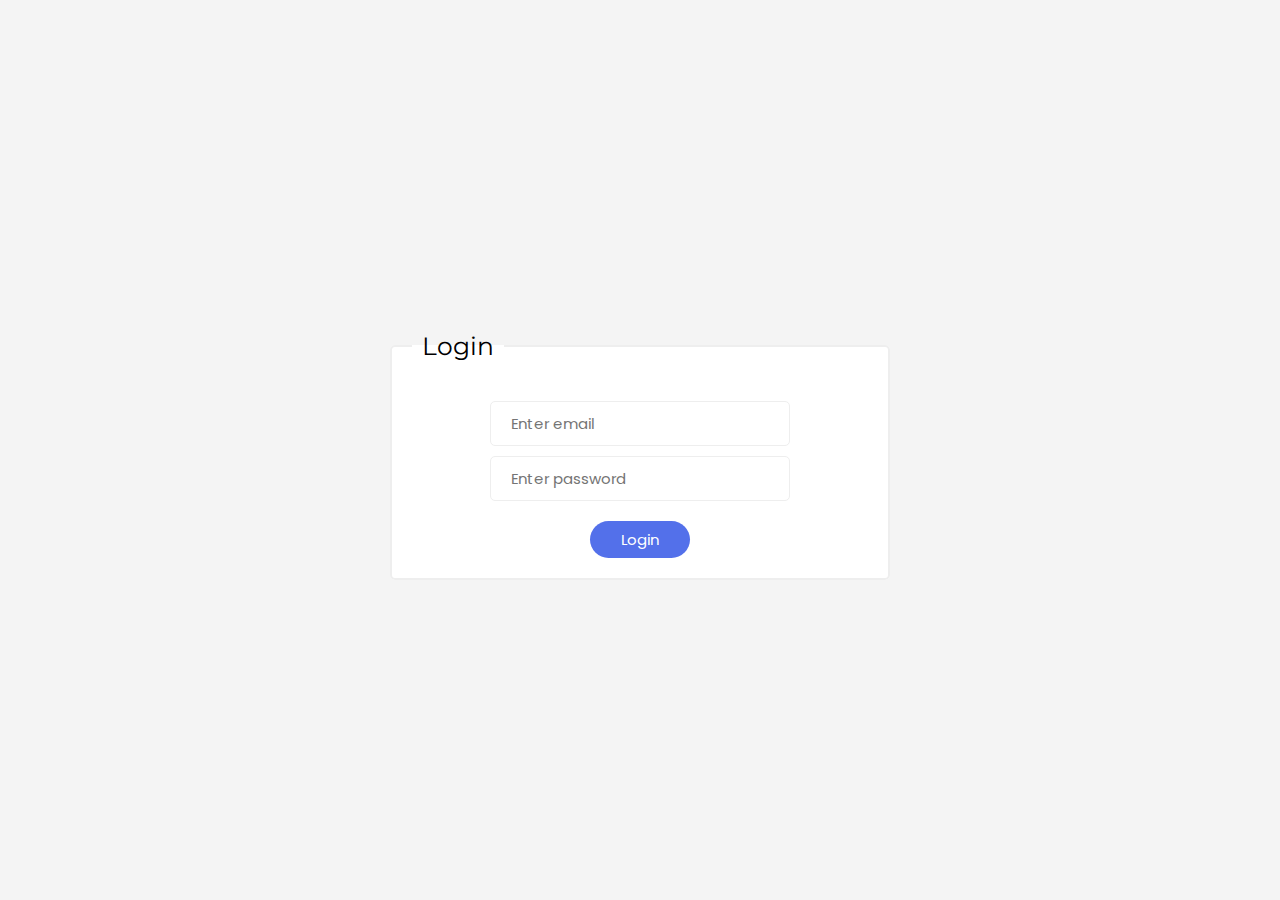
<file: Log-in.html>
<!DOCTYPE HTML>
<html>
  <head>
    <meta charset="UTF-8">
      <meta http-equiv="X-UA-Compatible" content="IE=Edge">
    <meta name="viewport" content="width=device-width, initial-scale=1" l>
    <title>Login Form</title>
     <link rel="stylesheet" href="style.css">
     <style>
     *{
       padding: 0;
       margin: 0;
       box-sizing: border-box;
     }
  input{
    border: 1px solid #eee;
    width: 300px;
    padding: 10px 0 10px 20px;
    font-size: 15px;
    font-family: var(--poppins);
    margin: 10px auto;
    display: block;
    border-radius: 5px;
    outline: none;
  }
  input:focus{
    border: 2px solid var(--primary);
    outline: none;
    
  }
  .sum{
    background: var(--primary);
    padding: 7px;
    width: 100px;
    margin: 20px auto 0 auto;
    color: white;
    border-radius: 30px;
    border: none;
   outline: none;
  }
  .sum:hover{
    width: 200px;
    background: var(--secondary);
    transition: 0.5s;
  }
  fieldset{
    border: 2px solid #eee;
    width: 80vw;
    margin: 0 auto;
    border-radius: 5px;
    padding: 20px;
    max-width: 500px;
    font-size: 25px;
    font-family: var(--heading);
    background: white;
  }
  .container{
    display: flex;
    justify-content: center;
    align-items: center;
    height: 100vh;
  }
  body{
    background: #f4f4f4;
  }
legend{
    padding: 10px
  }
     </style>
  </head>
  <body>
    <div class="container">
    <form action="#" method="post">
      <fieldset>
        <legend>Login</legend>
        <input type="email" name="email" required placeholder="Enter email" id="email"/>
        <input type="password" name="password" required placeholder="Enter password" id="password"/>
        <input type="submit" value="Login" class="sum" />
      </fieldset>
    </form>
    </div>
  </body>
</html>
</file>
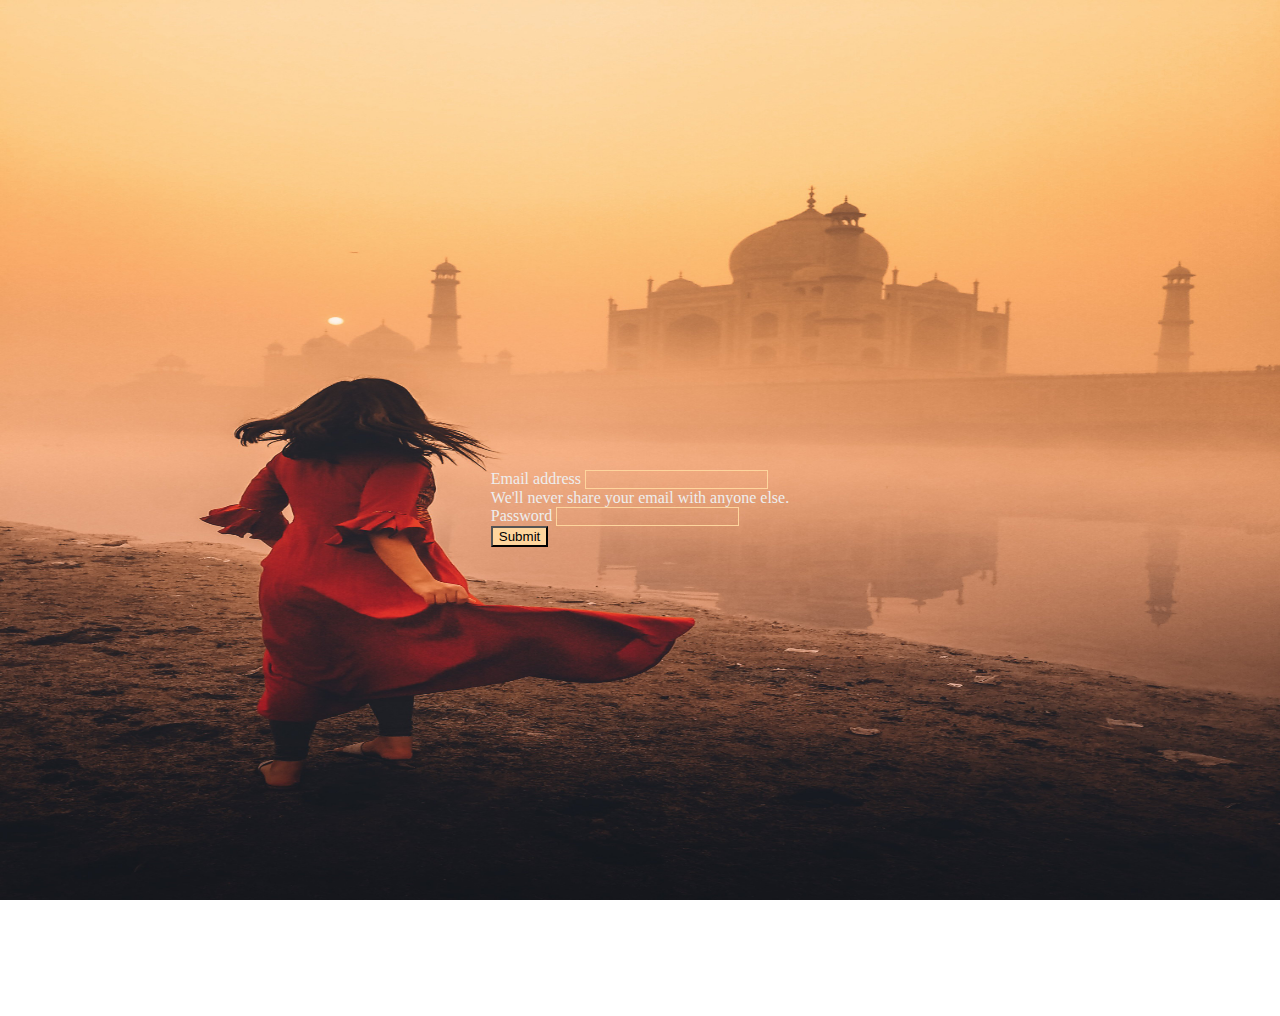
<file: Login.html>
<!DOCTYPE html>
<html lang="en-IN">
<head>
    <meta charset="UTF-8">
    <meta name="viewport" content="width=device-width, initial-scale=1">
    <meta name="theme-color" content="#FED59D">
    <title>Login and Let's Go</title>
    <link href="https://cdn.jsdelivr.net/npm/bootstrap@5.1.3/dist/css/bootstrap.min.css" rel="stylesheet" integrity="sha384-1BmE4kWBq78iYhFldvKuhfTAU6auU8tT94WrHftjDbrCEXSU1oBoqyl2QvZ6jIW3" crossorigin="anonymous">
    <!-- custom css apply here okay ================ -->
    
    <style>
      #body{
        background-image: url("assets/Taj.jpg");
        background-size: 100vw 100vh;
        background-repeat: no-repeat;
      }
      .con{
        display: flex;
        justify-content: center;
        align-items: center;
        height: 100vh;
        background: rgba(255, 255, 255,0);
        padding: 50px;
      }
      .form-control{
        background: none;
        border: 1px solid #FED59D;
      }
      .form-label, .form-text{
        color: #eee;
      }
   .btn{
        background: #FED59D;
      }
    </style>
</head>
<body id="body">
<div class="con">
<form action="#" method="POST">
  <div class="mb-3">
    <label for="exampleInputEmail1" class="form-label">Email address</label>
    <input type="email" class="form-control" id="exampleInputEmail1" aria-describedby="emailHelp" required>
    <div id="emailHelp" class="form-text">We'll never share your email with anyone else.</div>
  </div>
  <div class="mb-3">
    <label for="exampleInputPassword1" class="form-label">Password</label>
    <input type="password" class="form-control" id="exampleInputPassword1" required>
  </div>
  <button type="submit" class="btn">Submit</button>
</form>
</div>
<!-- data base okay nice part in JavaScript okay =============== -->

<script src="https://cdn.jsdelivr.net/npm/bootstrap@5.1.3/dist/js/bootstrap.bundle.min.js" integrity="sha384-ka7Sk0Gln4gmtz2MlQnikT1wXgYsOg+OMhuP+IlRH9sENBO0LRn5q+8nbTov4+1p" crossorigin="anonymous"></script>
</body>
</html>
</file>
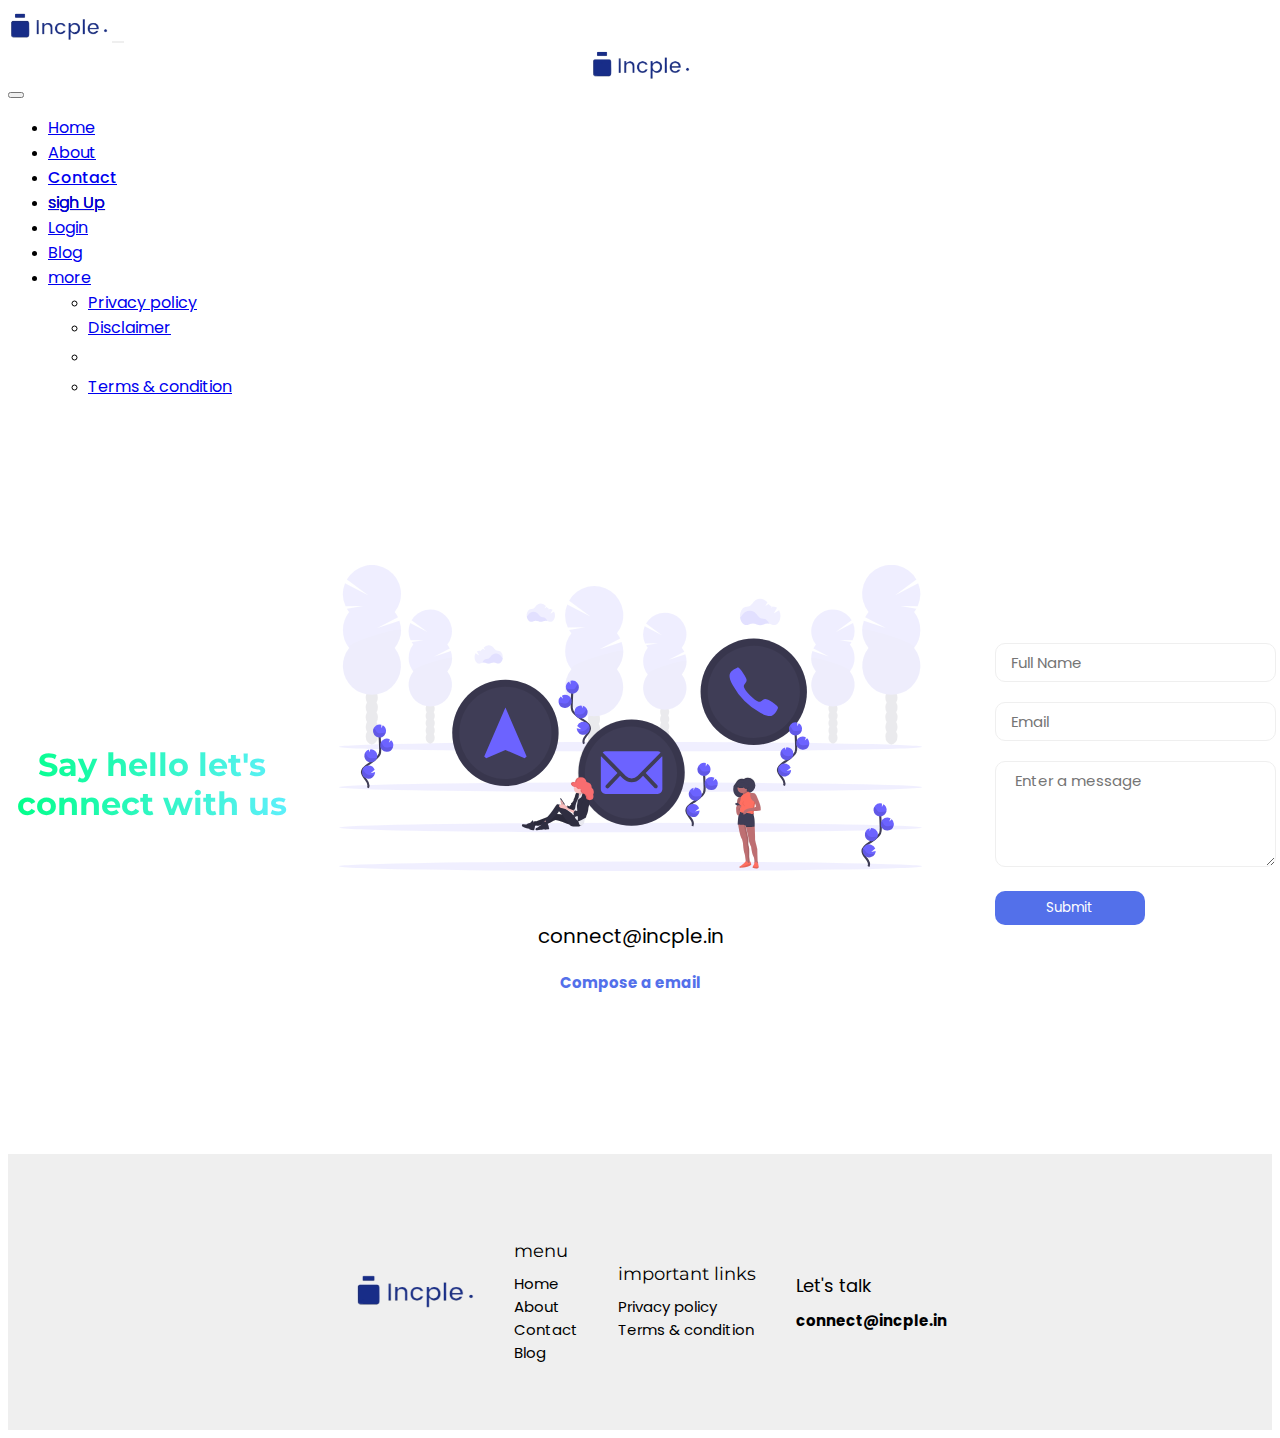
<file: menufile/contact.html>
<!DOCTYPE html>
<html lang="IN-en">
<head>
    <meta charset="UTF-8">
    <meta name="viewport" content="width=device-width, initial-scale=1">
     <meta http-equiv="X-UA-Compatible" content="IE=Edge">
     <meta name="theme-color" content="#fff" >
    <title>Incple connect with us</title>
     <!-- bootstrap file link okay -->
  
  <link href="https://cdn.jsdelivr.net/npm/bootstrap@5.1.3/dist/css/bootstrap.min.css" rel="stylesheet" integrity="sha384-1BmE4kWBq78iYhFldvKuhfTAU6auU8tT94WrHftjDbrCEXSU1oBoqyl2QvZ6jIW3" crossorigin="anonymous">
    <!-- Global css file link ===== -->
    
    <link rel="stylesheet" href="../style.css">
</head>
<body>
  <!-- header area start here okay ==={======================= -->
  
   <header>
    <nav class="navbar navbar-light fixed-top shadow-sm bg-white">
  <div class="container-fluid">
    <a class="navbar-brand" href="#"><img src="../assets/Logo.svg" alt="incple's Logo" class="Logo"/></a>
    <button class="navbar-toggler" type="button" data-bs-toggle="offcanvas" data-bs-target="#offcanvasNavbar" aria-controls="offcanvasNavbar">
      <span class="navbar-toggler-icon"></span>
    </button>
    <div class="offcanvas offcanvas-end" tabindex="-1" id="offcanvasNavbar" aria-labelledby="offcanvasNavbarLabel">
      <div class="offcanvas-header">
        <img class="offcanvas-title Logo img-cen" id="offcanvasNavbarLabel" src="../assets/Logo.svg" alt="incple's logo" />
        <button type="button" class="btn-close text-reset" data-bs-dismiss="offcanvas" aria-label="Close"></button>
      </div>
      <div class="offcanvas-body">
        <ul class="navbar-nav justify-content-end flex-grow-1 pe-3">
          <li class="nav-item">
            <a class="nav-link" aria-current="page" href="../index.html">Home</a>
          </li>
          <li class="nav-item">
            <a class="nav-link" href="#">About</a>
          </li>
          <li class="nav-item">
            <a class="nav-link active" href="contact.html">Contact</a>
            </li>
            <li class="nav-item btn-text">
            <a class="nav-link" href="#">sigh Up</a>
            </li>
            <li class="nav-item">
              <a class="nav-link" href="#">Login</a>
            </li>
            <li class="nav-item">
            <a class="nav-link" href="#">Blog</a>
          </li>
     
          <li class="nav-item dropdown">
            <a class="nav-link dropdown-toggle" href="#" id="offcanvasNavbarDropdown" role="button" data-bs-toggle="dropdown" aria-expanded="false">
              more
            </a>
            <ul class="dropdown-menu" aria-labelledby="offcanvasNavbarDropdown">
              <li><a class="dropdown-item" href="#">Privacy policy</a></li>
              <li><a class="dropdown-item" href="#">Disclaimer</a></li>
              <li>
                <hr class="dropdown-divider">
              </li>
              <li><a class="dropdown-item" href="#">Terms &  condition</a></li>
            </ul>
          </li>
        </ul>
      </div>
    </div>
  </div>
</nav>
  </header>
  <!-- main content start here okay -->
  
  <div class="container-fluid">
    <div class="row ver-align cont-row">
      <div class="col-12 cont-h">
        <h1 class="imp-gred">Say hello let's connect with us</h1>
      </div>
      <div class="col-md col-text">
        <img src="../assets/contact.svg" alt="contact Us" class="img-cen cont-img"/>
        <div class="border border-1">
        <p class="mail">connect@incple.in</p>
        <a href="mailto: alfbledotin@gmail.com" class="lin">Compose a email</a>
        </div>
      </div>
      <div class="col-md">
        <div class="col-form shadow-sm">
      <form action="../PHP/Contact.php" method="POST">
        <input type="text" name="fname" required placeholder="Full Name" class="cont-in">
        <input type="email" name="email" class="cont-in" required placeholder="Email">
         <textarea type="text" required name="message" placeholder=" Enter a message" class="cont-text"></textarea>
         <input type="submit" name="submit" value="Submit" class="cont-btn">
         </form>
         </div>
      </div>
    </div>
    <!-- footer section start here okay ==================== -->
    
      <div class="row ver-align row-footer">
      <div class="col-12">
        <img src="../assets/Logo.svg" alt="incple's logo" class="footer-logo" />
      </div>
      <div class="col-md-4 col-fot">
        <ul class="foot-men">
          <li style="font-family: var(--heading); font-size: 18px; font-weight: 400; margin-bottom: 10px">menu</li>
          <li><a href="../index.html">Home</a></li>
          <li><a href="#">About</a></li>
          <li><a href="contact.html">Contact</a></li>
          <li><a href="#">Blog</a></li>
        </ul>
      </div>
      <div class="col-md-4 col-fot">
        <ul class="foot-imp">
          <li style="font-family: var(--heading); font-size: 18px; font-weight: 400; margin-bottom: 10px">important links</li>
          <li><a href="#">Privacy policy</a></li>
          <li><a href="#">Terms & condition</a></li>
        </ul>
        </div>
        <div class="col-md-4 col-fot">
          <ul class="con">
        <li style="font-family: var(--poppins); font-size:18px; font-weight: 400; margin-bottom: 10px">Let's talk</li>
        <li> <a href="mailto: alfbledotin@gmail.com" class="lin"> connect@incple.in</a></li>
         </ul> 
      </div>
    </div>
  </div>
  <!-- bootstrap javascript file start here okay bro -->
  
  <script src="https://cdn.jsdelivr.net/npm/bootstrap@5.1.3/dist/js/bootstrap.bundle.min.js" integrity="sha384-ka7Sk0Gln4gmtz2MlQnikT1wXgYsOg+OMhuP+IlRH9sENBO0LRn5q+8nbTov4+1p" crossorigin="anonymous"></script>
</body>
</html>
</file>
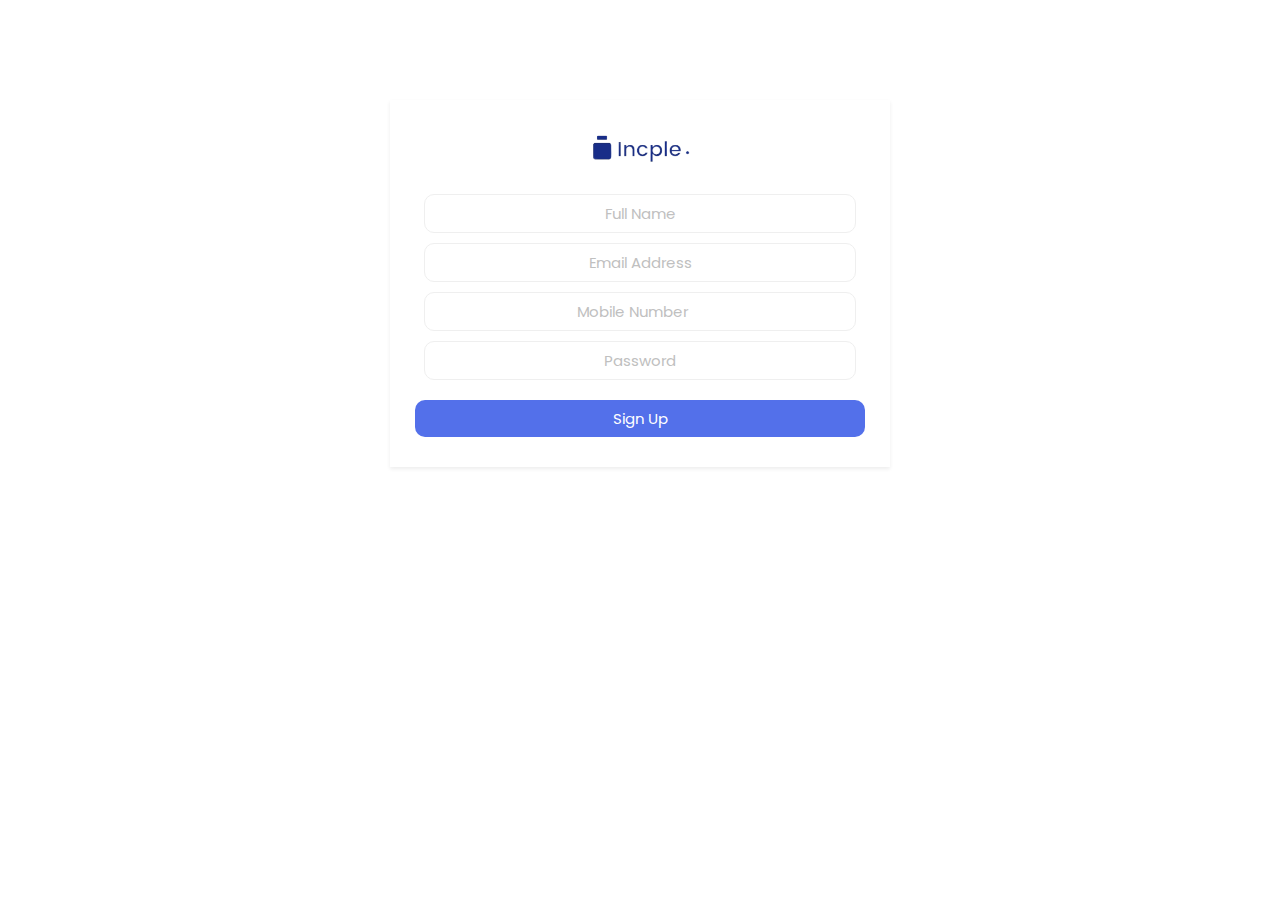
<file: PHP/signup.html>
<!DOCTYPE HTML>
<html lang="en-IN">
  <head>
    <meta charset="UTF-8">
  <meta http-equiv="X-UA-Compatible" content="IE=Edge">
  <meta name="viewport" content="width=device-width, initial-scale=1">
  <meta name="theme-color" content="#fff">
    <title>Incple sign up</title>
    
    <!-- important links placed here okay -->
    <link href="../style.css" rel="stylesheet">
  </head>
  <body>
    <div class="container">
      <div class="form-sign">
        <img src="../assets/Logo.svg" class="Logo img-cen Logo-space" alt="Incple's logo"/>
        <form action="#" method="POST" class="signup">
          <input type="text" name="fname" id="fname" required placeholder="Full Name" class="cont-i">
          <input type="email" name="email" id="email" required placeholder="Email Address" class="cont-i">
          <input type="number" name="number" id="number" required placeholder="Mobile Number" class="cont-i">
          <input type="password" name="password" id="password" required placeholder="Password" class="cont-i"> 
          <input type="submit" name="submit" value="Sign Up" class="sign-up_btn">
          </form>
      </div>
    </div>
  </body>
</html>
</file>
<file: style.css>
/* importing fonts place here okay bro ============================ */

@import url('https://fonts.googleapis.com/css2?family=Montserrat:ital,wght@0,500;0,700;1,400;1,600&display=swap');
@import url('https://fonts.googleapis.com/css2?family=Poppins:ital,wght@0,400;0,500;1,600&display=swap');
/* variable start here okay nice bro =========================== */

:root{
  --primary: #5370EA;
  --secondary: #182D88;
  --light: #F7F5FA;
  --gray: #E4DFEA;
  --poppins: 'Poppins', sans-serif;
  --heading: 'Montserrat', sans-serif;
}
/* navigation styling start here okay ============================ */
.Logo{
  width: 100px;
}
.bg-white{
  background: white;
}
.nav-link, .dropdown-item{
  font-family: var(--poppins);
  font-weight: 400;
  text-align: center;
  font-size: 16px;
}
.navbar-toggler, .dropdown-menu{
  border: none;
}
.active{
  font-weight: 500;
}
.dropdown-divider{
  visibility: hidden;
}
/* global styling start here okah bro============================== */
.img-cen{
  display: block;
  margin: 0 auto;
}
p{
  font-size: 15px;
  font-family: var(--poppins);
}
h1, h2, h3{
  font-family: var(--heading);
  font-weight: 700;
}
.btn-small{
  font-size: 15px;
  font-family: var(--poppins);
  border: none;
  background: var(--primary); 
  color: #fff;
  padding: 10px;
  width: 100px;
  border-radius: 10px;
}
.btn-small:hover{
  background: var(--secondary);
  color: white;
  box-shadow: 2px 2px 7px gray;
}
/* anchor button =============================== */
.btn-text{
  text-shadow: 0.1px 0.1px black;
}
/* new database okay ================================ */
.imp{
  color: var(--primary);
}
.imp-gred{
  background: linear-gradient(90deg, #00ff87 0%, #60efff 100%);
	-webkit-background-clip: text;
	-webkit-text-fill-color: transparent;
}
.sm-h{
  font-size: 20px;
  font-weight: 400;
}
.ver-align{
  display: flex;
  justify-content:center;
  align-items: center;
}
.p-grey{
  color: #837C7C;
}
.img-90{
  width: 100%;
}
.col-2-icon{
  width: 25px;
  margin-bottom: 10px;
}
.card-sec-img{
  width: 70%;
  margin: 0 auto;
  display: block;
}
.col-card {
  padding: 10px;
  border-radius: 10px;
  margin: 10px;
  text-align: center;
}
.card-icon{
  width: 25px;
  margin-bottom: 10px;
}
.card-sec{
  margin: 50px;
  display: flex;
  justify-content: center;
  align-items: center;
}
.card-h{
  margin-right: 20px;
}
.sig-h{
  text-align: center;
}
.sig-1{
  margin-bottom: 50px;
}
.col-sig:hover{
  background: var(--light);
}
.sig-link{
  color: var(--primary);
  text-decoration: none;
  font-family: var(--poppins);
  font-size: 15px;
  font-weight: 700;
}
.row-footer{
  padding: 50px 0 50px 0;
  background: #efefef;
}
.footer-logo{
  width: 120px;
  margin: 0 0 0 20px;
}
.col-fot{
  margin-top: 20px;
}
.foot-men li, .foot-imp li, .con li{
  list-style: none;
  font-size: 15px;
  font-family: var(--poppins);
}
.foot-men a, .foot-imp a, .con a{
  text-decoration: none;
  color: black;
}
/* web common data base contact page styling ======================= */

.cont-img{
  width: 90%;
  margin-bottom: 20px;
}
.cont-h{
  text-align: center;
}
.cont-row{
  padding:100px 0;
}
.cont-in{
  width: 90%;
  outline: none;
  border: 1px solid #efefef;
  border-radius: 10px;
  padding:7px 15px;
  font-family: var(--poppins);
  font-size: 15px;
  margin: 10px;
}
.cont-in:focus, .cont-text:focus{
  border: 2px solid var(--primary);
}
.cont-btn:hover{
  background: var(--secondary);
}
.cont-text{
  width: 90%;
  height: 90px;
  outline: none;
  border: 1px solid #efefef;
  padding:7px 15px ;
  border-radius: 10px;
  font-family: var(--poppins);
  font-size: 15px;
  margin: 10px;
}
.cont-btn{
  background: var(--primary);
  outline: none;
  font-family: var(--poppins);
  border: none;
  margin:10px;
  width: 150px;
  padding:7px;
  color: white;
  border-radius: 10px;
  cursor: pointer;
}
.mail{
  font-size: 20px;
}
.lin{
  font-weight: 700;
  font-size: 15px;
  font-family: var(--poppins);
  color: var(--primary);
  text-decoration: none;
}
.lin:hover{
  padding: 7px 20px;
  background: var(--light);
}
.col-text{
  width: 90%;
  margin: 50px 10px;
  text-align: center;
}
.border{
  border-radius: 10px;
  padding: 10px;
  max-width: 90%;
  margin: 0 auto;
}
.col-form{
  width: 90%;
  max-width: 500px;
  margin: 20px auto;
  background: white;
  padding: 20px;
}
/* responsibility for web ================================= */

@media screen and (max-width: 768px){
  .none{
    display: none;
  }
  .p-mob{
    text-align: center;
  }
  .h-mob{
    text-align: center;
  }
  .row-top{
    padding: 50px 0 30px 0;
  }
  .row-sec{
    padding: 50px 20px 50px 20px;
  }
  .bg-col{
  background: white;
  border-radius: 10px;
  padding: 10px;
  margin: 10px;
 box-shadow: 0 .50rem 1rem rgba(0,0,0, .15);
}
.bg-col:hover{
  box-shadow: 0 .125rem .25rem rgba(0,0,0, .075);
}
.row-card{
  padding: 20px 0 50px 0;
}
.col-card{
  padding: 10px;
  border-radius: 10px;
  margin:10px;
  text-align: left;
  box-shadow: 0 .50rem 1rem rgba(0,0,0,.15);
}
.col-card:hover{
  box-shadow: 0 .125rem .25rem rgba(0,0,0, .075);
}
.card-sec{
  margin: 10px 10px;
}
.card-h{
  text-align: center;
  margin: 50px 0 0 0;
}
.sig-row{
  margin:50px 20px ;
}
.col-sig{
  padding: 10px;
  margin: 0 10px 20px 10px;
  text-align: left;
  background: white;
  border-radius: 10px;
}
}
/* for computer okay =============================== */

@media screen and (min-width: 769px){
  .mode{
    display: none;
  }
 .row-top{
   padding: 50px 0 50px 0;
 }
 .row-sec{
   padding: 50px 0 50px 0;
 }
 .bg-col {
   background: white;
   border-radius: 10px;
   padding: 10px;
   margin: 10px;
   text-align: center;
   box-shadow: 0 .50rem 1rem rgba(0,0,0, .15);
 }
 .bg-col:hover{
   box-shadow: 0 .125rem .25rem rgba(0,0,0, .075);
}
 .row-card {
   padding: 75px 0 50px 0;
 }
 .sig-row{
   padding: 50px 0;
 }
 .col-sig{
   padding: 10px;
   margin: 10px;
   text-align: center;
   border-radius: 0;
 }
 .col-card{
  padding: 10px;
  border-radius: 10px;
  margin:10px;
  text-align: left;
  box-shadow: 0 .50rem 1rem rgba(0,0,0,.15);
}
.col-card:hover{
  box-shadow: 0 .125rem .25rem rgba(0,0,0, .075);
}
}
/* */

  .sign-con{
     background-image: url("../assets/ocean.jpg");
      background-repeat: no-repeat;
      background-size: 100vh 100vw;
      background: yellowgreen;
    }
    
  /* Sign Up form design start here ======== =================================  */
  .form-sign{
   box-shadow:  0 .125rem .25rem rgba(0, 0, 0, .075);
   width: 90%;
   max-width: 500px;
   margin: 100px auto;
   padding: 30px 0;
  }
  .cont-i::placeholder{
    color: silver;
  }
  .cont-i{
    width: 80%;
    margin: 10px 0 0 0;
    padding: 7px 15px;
    font-family: var(--poppins);
    border: 1px solid #efefef;
    outline: none;
    text-align: center;
    font-size: 15px;
    border-radius: 10px;
  }
  .cont-i:focus{
    border: 1px solid var(--primary);
  }
  .signup{
    margin: 0 auto;
    display: block;
    display: grid;
    place-items: center;
  }
  .Logo-space{
    margin-bottom: 20px;
  }
.sign-up_btn{
    background: var(--primary);
    width: 90%;
    border-radius: 10px;
    border: none;
    font-family: var(--poppins);
    font-size: 15px;
    color: #fff;
    padding: 7px 15px;
    margin-top: 20px;
  }
  .sign-up_btn:hover{
    background: var(--secondary);
  }
</file>
